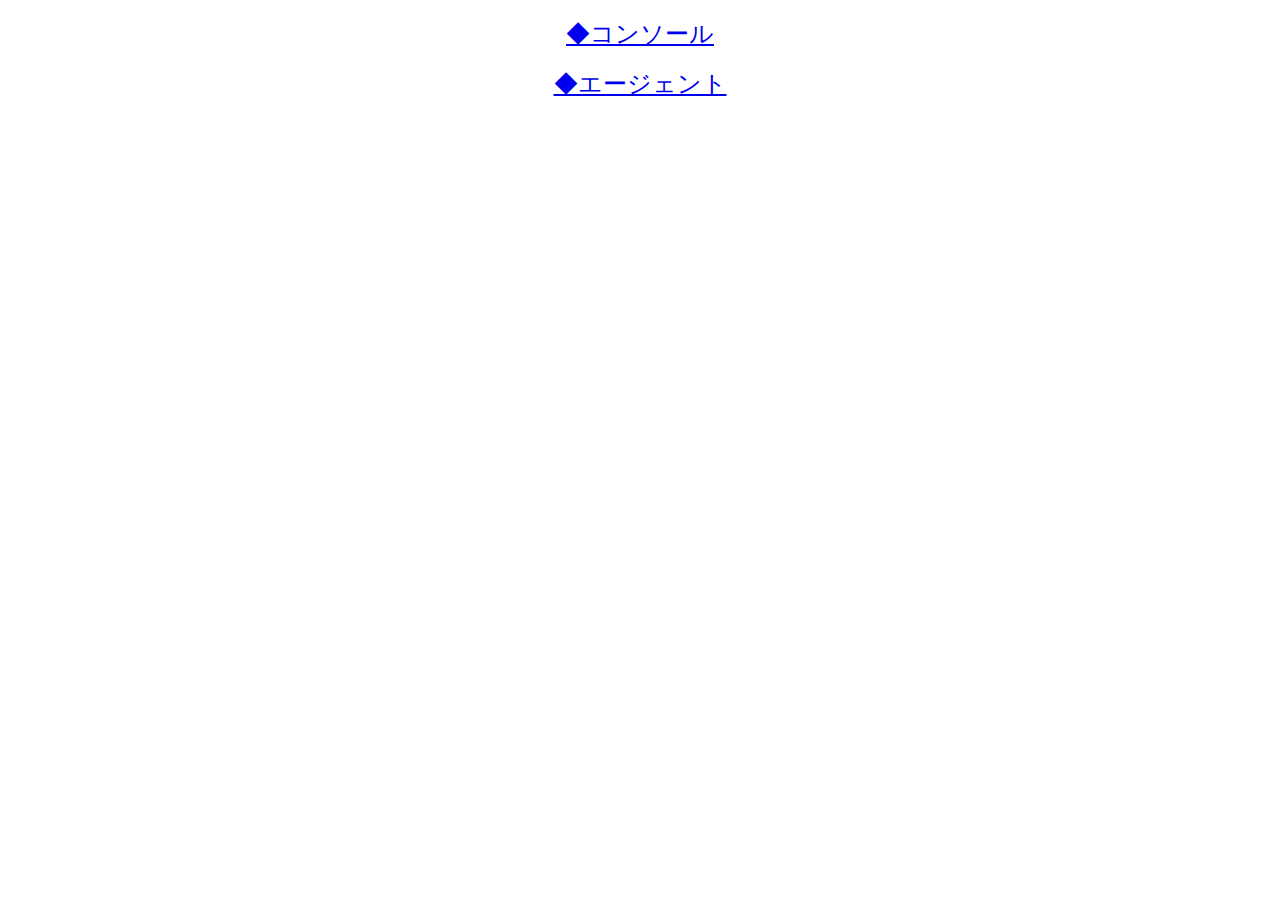
<file: index.html>
<!DOCTYPE html>
<html>
<head lang="ja">
    <meta http-equiv="Content-Type" content="text/html; charset=utf-8"/>
    <title>SkyWay JS SDK Tutorial</title>
    <link rel="stylesheet" href="style.css">
</head>
<body>
    <br />
    <div  style="font-size:x-large; text-align: center;"><a href="./console.html" target="_blank" style="font-size:x-large; text-align: center;">◆コンソール</a></div>
    <br />
    <div  style="font-size:x-large; text-align: center;"><a href="./agent.html" target="_blank">◆エージェント</a></div>
</body>
</html>
</file>
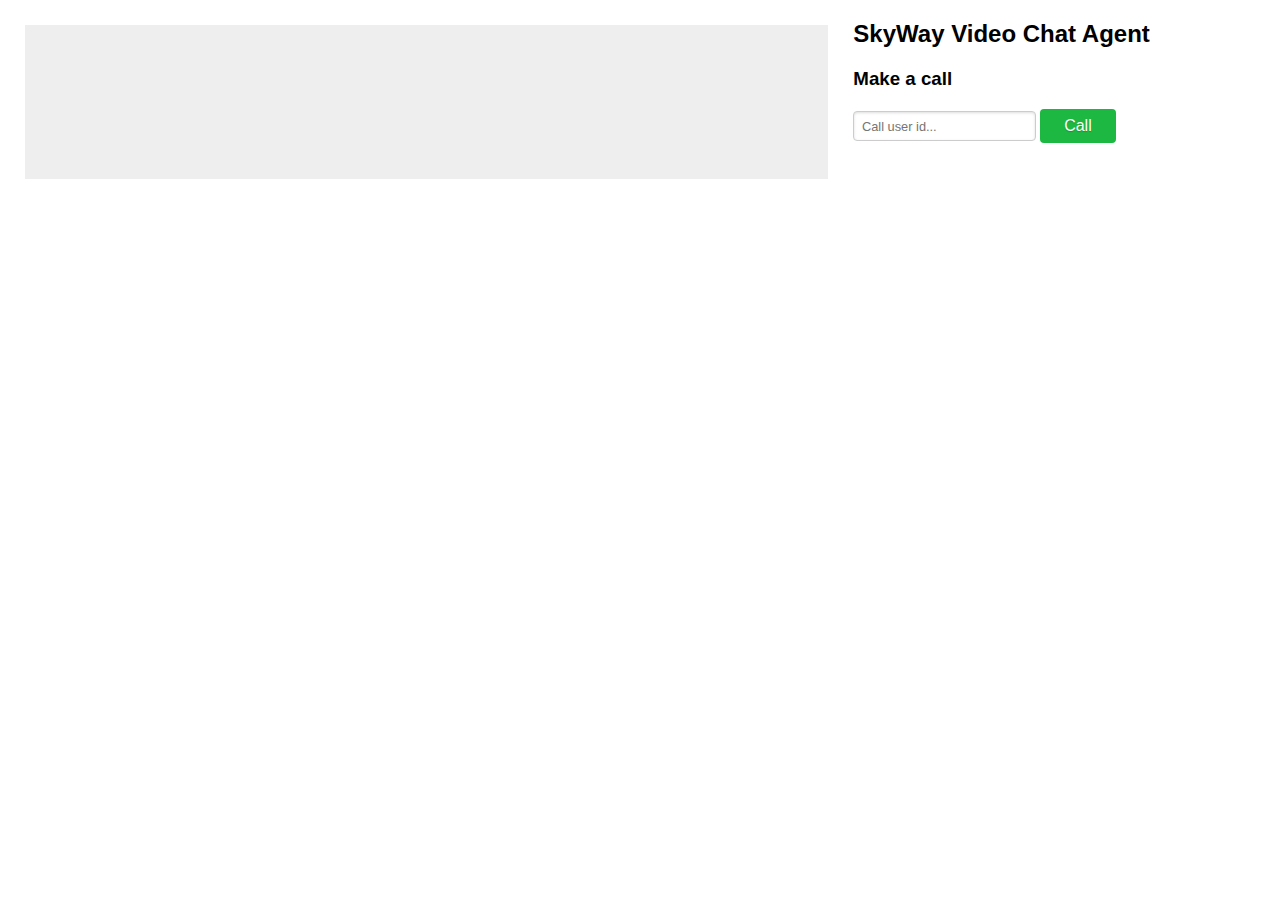
<file: agent.html>
<!DOCTYPE html>
<html>
<head lang="ja">
    <meta http-equiv="Content-Type" content="text/html; charset=utf-8"/>
    <title>SkyWay Video Chat Agent</title>
    <link rel="stylesheet" href="style.css">
</head>
<div class="pure-g">
    <!-- Video area -->
    <div class="pure-u-2-3" id="video-container">
        <video id="their-video" autoplay></video>
    </div>

    <!-- Steps -->
    <div class="pure-u-1-3">
        <h2>SkyWay Video Chat Agent</h2>

        <h3>Make a call</h3>
        <form id="make-call" class="pure-form">
            <input type="text" placeholder="Call user id..." id="callto-id">
            <button href="#" class="pure-button pure-button-success" type="submit">Call</button>
        </form>
        <form id="end-call" class="pure-form">
            <p>Currently in call with <span id="their-id">...</span></p>
            <button href="#" class="pure-button pure-button-success" type="submit">End Call</button
        </form>
    </div>
</div>
<script type="text/javascript" src="https://code.jquery.com/jquery-3.2.1.min.js"></script>
<script type="text/javascript" src="https://cdn.webrtc.ecl.ntt.com/skyway-latest.js"></script>
<script type="text/javascript" src="scriptAgent.js"></script>
</html>
</file>
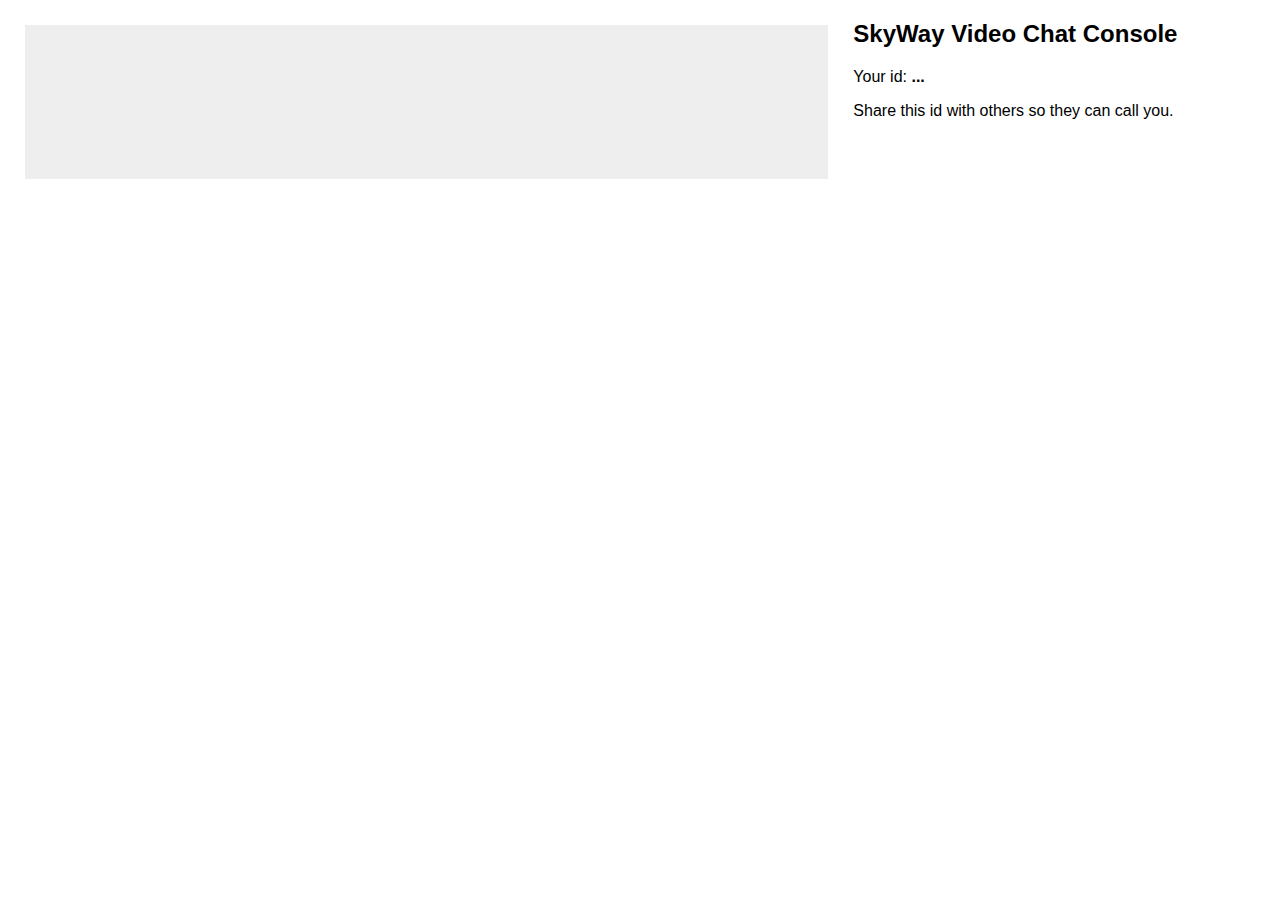
<file: console.html>
<!DOCTYPE html>
<html>
<head lang="ja">
    <meta http-equiv="Content-Type" content="text/html; charset=utf-8"/>
    <title>SkyWay Video Chat Console</title>
    <link rel="stylesheet" href="style.css">
</head>
<div class="pure-g">
    <!-- Video area -->
    <div class="pure-u-2-3" id="video-container">
        <video id="my-video" muted="true" autoplay></video>
    </div>

    <!-- Steps -->
    <div class="pure-u-1-3">
        <h2>SkyWay Video Chat Console</h2>

        <p>Your id: <span id="my-id">...</span></p>
        <p>Share this id with others so they can call you.</p>
    </div>
</div>
<script type="text/javascript" src="https://code.jquery.com/jquery-3.2.1.min.js"></script>
<script type="text/javascript" src="https://cdn.webrtc.ecl.ntt.com/skyway-latest.js"></script>
<script type="text/javascript" src="scriptConsole.js"></script>
</html>
</file>
<file: style.css>
/*!
Pure v0.3.0
Copyright 2013 Yahoo! Inc. All rights reserved.
Licensed under the BSD License.
https://github.com/yui/pure/blob/master/LICENSE.md
*/
/*!
normalize.css v1.1.2 | MIT License | git.io/normalize
Copyright (c) Nicolas Gallagher and Jonathan Neal
*/
/*! normalize.css v1.1.2 | MIT License | git.io/normalize */article,aside,details,figcaption,figure,footer,header,hgroup,main,nav,section,summary{display:block}audio,canvas,video{display:inline-block;*display:inline;*zoom:1}audio:not([controls]){display:none;height:0}[hidden]{display:none}html{font-size:100%;-ms-text-size-adjust:100%;-webkit-text-size-adjust:100%}html,button,input,select,textarea{font-family:sans-serif}body{margin:0}a:focus{outline:thin dotted}a:active,a:hover{outline:0}h1{font-size:2em;margin:.67em 0}h2{font-size:1.5em;margin:.83em 0}h3{font-size:1.17em;margin:1em 0}h4{font-size:1em;margin:1.33em 0}h5{font-size:.83em;margin:1.67em 0}h6{font-size:.67em;margin:2.33em 0}abbr[title]{border-bottom:1px dotted}b,strong{font-weight:700}blockquote{margin:1em 40px}dfn{font-style:italic}hr{-moz-box-sizing:content-box;box-sizing:content-box;height:0}mark{background:#ff0;color:#000}p,pre{margin:1em 0}code,kbd,pre,samp{font-family:monospace,serif;_font-family:'courier new',monospace;font-size:1em}pre{white-space:pre;white-space:pre-wrap;word-wrap:break-word}q{quotes:none}q:before,q:after{content:'';content:none}small{font-size:80%}sub,sup{font-size:75%;line-height:0;position:relative;vertical-align:baseline}sup{top:-.5em}sub{bottom:-.25em}dl,menu,ol,ul{margin:1em 0}dd{margin:0 0 0 40px}menu,ol,ul{padding:0 0 0 40px}nav ul,nav ol{list-style:none;list-style-image:none}img{border:0;-ms-interpolation-mode:bicubic}svg:not(:root){overflow:hidden}figure{margin:0}form{margin:0}fieldset{border:1px solid silver;margin:0 2px;padding:.35em .625em .75em}legend{border:0;padding:0;white-space:normal;*margin-left:-7px}button,input,select,textarea{font-size:100%;margin:0;vertical-align:baseline;*vertical-align:middle}button,input{line-height:normal}button,select{text-transform:none}button,html input[type=button],input[type=reset],input[type=submit]{-webkit-appearance:button;cursor:pointer;*overflow:visible}button[disabled],html input[disabled]{cursor:default}input[type=checkbox],input[type=radio]{box-sizing:border-box;padding:0;*height:13px;*width:13px}input[type=search]{-webkit-appearance:textfield;-moz-box-sizing:content-box;-webkit-box-sizing:content-box;box-sizing:content-box}input[type=search]::-webkit-search-cancel-button,input[type=search]::-webkit-search-decoration{-webkit-appearance:none}button::-moz-focus-inner,input::-moz-focus-inner{border:0;padding:0}textarea{overflow:auto;vertical-align:top}table{border-collapse:collapse;border-spacing:0}.pure-button{display:inline-block;*display:inline;zoom:1;line-height:normal;white-space:nowrap;vertical-align:baseline;text-align:center;cursor:pointer;-webkit-user-drag:none;-webkit-user-select:none;-moz-user-select:none;-ms-user-select:none;user-select:none}.pure-button::-moz-focus-inner{padding:0;border:0}.pure-button{font-size:100%;*font-size:90%;*overflow:visible;padding:.5em 1.5em;color:#444;color:rgba(0,0,0,.8);*color:#444;border:1px solid #999;border:0 rgba(0,0,0,0);background-color:#E6E6E6;text-decoration:none;border-radius:2px;-webkit-transition:.1s linear -webkit-box-shadow;-moz-transition:.1s linear -moz-box-shadow;-ms-transition:.1s linear box-shadow;-o-transition:.1s linear box-shadow;transition:.1s linear box-shadow}.pure-button-hover,.pure-button:hover,.pure-button:focus{filter:progid:DXImageTransform.Microsoft.gradient(startColorstr='#00000000', endColorstr='#1a000000', GradientType=0);background-image:-webkit-gradient(linear,0 0,0 100%,from(transparent),color-stop(40%,rgba(0,0,0,.05)),to(rgba(0,0,0,.1)));background-image:-webkit-linear-gradient(transparent,rgba(0,0,0,.05) 40%,rgba(0,0,0,.1));background-image:-moz-linear-gradient(top,rgba(0,0,0,.05) 0,rgba(0,0,0,.1));background-image:-ms-linear-gradient(transparent,rgba(0,0,0,.05) 40%,rgba(0,0,0,.1));background-image:-o-linear-gradient(transparent,rgba(0,0,0,.05) 40%,rgba(0,0,0,.1));background-image:linear-gradient(transparent,rgba(0,0,0,.05) 40%,rgba(0,0,0,.1))}.pure-button:focus{outline:0}.pure-button-active,.pure-button:active{box-shadow:0 0 0 1px rgba(0,0,0,.15) inset,0 0 6px rgba(0,0,0,.2) inset}.pure-button[disabled],.pure-button-disabled,.pure-button-disabled:hover,.pure-button-disabled:focus,.pure-button-disabled:active{border:0;background-image:none;filter:progid:DXImageTransform.Microsoft.gradient(enabled=false);filter:alpha(opacity=40);-khtml-opacity:.4;-moz-opacity:.4;opacity:.4;cursor:not-allowed;box-shadow:none}.pure-button-hidden{display:none}.pure-button::-moz-focus-inner{padding:0;border:0}.pure-button-primary,.pure-button-selected,a.pure-button-primary,a.pure-button-selected{background-color:#0078e7;color:#fff}.pure-form input[type=text],.pure-form input[type=password],.pure-form input[type=email],.pure-form input[type=url],.pure-form input[type=date],.pure-form input[type=month],.pure-form input[type=time],.pure-form input[type=datetime],.pure-form input[type=datetime-local],.pure-form input[type=week],.pure-form input[type=number],.pure-form input[type=search],.pure-form input[type=tel],.pure-form input[type=color],.pure-form select,.pure-form textarea{padding:.5em .6em;display:inline-block;border:1px solid #ccc;font-size:.8em;box-shadow:inset 0 1px 3px #ddd;border-radius:4px;-webkit-transition:.3s linear border;-moz-transition:.3s linear border;-ms-transition:.3s linear border;-o-transition:.3s linear border;transition:.3s linear border;-webkit-box-sizing:border-box;-moz-box-sizing:border-box;box-sizing:border-box}.pure-form input[type=text]:focus,.pure-form input[type=password]:focus,.pure-form input[type=email]:focus,.pure-form input[type=url]:focus,.pure-form input[type=date]:focus,.pure-form input[type=month]:focus,.pure-form input[type=time]:focus,.pure-form input[type=datetime]:focus,.pure-form input[type=datetime-local]:focus,.pure-form input[type=week]:focus,.pure-form input[type=number]:focus,.pure-form input[type=search]:focus,.pure-form input[type=tel]:focus,.pure-form input[type=color]:focus,.pure-form select:focus,.pure-form textarea:focus{outline:0;outline:thin dotted \9;border-color:#129FEA}.pure-form input[type=file]:focus,.pure-form input[type=radio]:focus,.pure-form input[type=checkbox]:focus{outline:thin dotted #333;outline:1px auto #129FEA}.pure-form .pure-checkbox,.pure-form .pure-radio{margin:.5em 0;display:block}.pure-form input[type=text][disabled],.pure-form input[type=password][disabled],.pure-form input[type=email][disabled],.pure-form input[type=url][disabled],.pure-form input[type=date][disabled],.pure-form input[type=month][disabled],.pure-form input[type=time][disabled],.pure-form input[type=datetime][disabled],.pure-form input[type=datetime-local][disabled],.pure-form input[type=week][disabled],.pure-form input[type=number][disabled],.pure-form input[type=search][disabled],.pure-form input[type=tel][disabled],.pure-form input[type=color][disabled],.pure-form select[disabled],.pure-form textarea[disabled]{cursor:not-allowed;background-color:#eaeded;color:#cad2d3}.pure-form input[readonly],.pure-form select[readonly],.pure-form textarea[readonly]{background:#eee;color:#777;border-color:#ccc}.pure-form input:focus:invalid,.pure-form textarea:focus:invalid,.pure-form select:focus:invalid{color:#b94a48;border:1px solid #ee5f5b}.pure-form input:focus:invalid:focus,.pure-form textarea:focus:invalid:focus,.pure-form select:focus:invalid:focus{border-color:#e9322d}.pure-form input[type=file]:focus:invalid:focus,.pure-form input[type=radio]:focus:invalid:focus,.pure-form input[type=checkbox]:focus:invalid:focus{outline-color:#e9322d}.pure-form select{border:1px solid #ccc;background-color:#fff}.pure-form select[multiple]{height:auto}.pure-form label{margin:.5em 0 .2em;font-size:90%}.pure-form fieldset{margin:0;padding:.35em 0 .75em;border:0}.pure-form legend{display:block;width:100%;padding:.3em 0;margin-bottom:.3em;font-size:125%;color:#333;border-bottom:1px solid #e5e5e5}.pure-form-stacked input[type=text],.pure-form-stacked input[type=password],.pure-form-stacked input[type=email],.pure-form-stacked input[type=url],.pure-form-stacked input[type=date],.pure-form-stacked input[type=month],.pure-form-stacked input[type=time],.pure-form-stacked input[type=datetime],.pure-form-stacked input[type=datetime-local],.pure-form-stacked input[type=week],.pure-form-stacked input[type=number],.pure-form-stacked input[type=search],.pure-form-stacked input[type=tel],.pure-form-stacked input[type=color],.pure-form-stacked select,.pure-form-stacked label,.pure-form-stacked textarea{display:block;margin:.25em 0}.pure-form-aligned input,.pure-form-aligned textarea,.pure-form-aligned select,.pure-form-aligned .pure-help-inline,.pure-form-message-inline{display:inline-block;*display:inline;*zoom:1;vertical-align:middle}.pure-form-aligned .pure-control-group{margin-bottom:.5em}.pure-form-aligned .pure-control-group label{text-align:right;display:inline-block;vertical-align:middle;width:10em;margin:0 1em 0 0}.pure-form-aligned .pure-controls{margin:1.5em 0 0 10em}.pure-form input.pure-input-rounded,.pure-form .pure-input-rounded{border-radius:2em;padding:.5em 1em}.pure-form .pure-group fieldset{margin-bottom:10px}.pure-form .pure-group input{display:block;padding:10px;margin:0;border-radius:0;position:relative;top:-1px}.pure-form .pure-group input:focus{z-index:2}.pure-form .pure-group input:first-child{top:1px;border-radius:4px 4px 0 0}.pure-form .pure-group input:last-child{top:-2px;border-radius:0 0 4px 4px}.pure-form .pure-group button{margin:.35em 0}.pure-form .pure-input-1{width:100%}.pure-form .pure-input-2-3{width:66%}.pure-form .pure-input-1-2{width:50%}.pure-form .pure-input-1-3{width:33%}.pure-form .pure-input-1-4{width:25%}.pure-form .pure-help-inline,.pure-form-message-inline{display:inline-block;padding-left:.3em;color:#666;vertical-align:middle;font-size:90%}.pure-form-message{display:block;color:#666;font-size:90%}.pure-g{letter-spacing:-.31em;*letter-spacing:normal;*word-spacing:-.43em;text-rendering:optimizespeed;font-family:FreeSans,Arimo,"Droid Sans",Helvetica,Arial,sans-serif;display:-webkit-flex;-webkit-flex-flow:row wrap;display:-ms-flexbox;-ms-flex-flow:row wrap}.opera-only :-o-prefocus,.pure-g{word-spacing:-.43em}.pure-u{display:inline-block;*display:inline;zoom:1;letter-spacing:normal;word-spacing:normal;vertical-align:top;text-rendering:auto}.pure-g [class *="pure-u"]{font-family:sans-serif}.pure-u-1,.pure-u-1-2,.pure-u-1-3,.pure-u-2-3,.pure-u-1-4,.pure-u-3-4,.pure-u-1-5,.pure-u-2-5,.pure-u-3-5,.pure-u-4-5,.pure-u-1-6,.pure-u-5-6,.pure-u-1-8,.pure-u-3-8,.pure-u-5-8,.pure-u-7-8,.pure-u-1-12,.pure-u-5-12,.pure-u-7-12,.pure-u-11-12,.pure-u-1-24,.pure-u-5-24,.pure-u-7-24,.pure-u-11-24,.pure-u-13-24,.pure-u-17-24,.pure-u-19-24,.pure-u-23-24{display:inline-block;*display:inline;zoom:1;letter-spacing:normal;word-spacing:normal;vertical-align:top;text-rendering:auto}.pure-u-1{width:100%}.pure-u-1-2{width:50%;*width:49.969%}.pure-u-1-3{width:33.3333%;*width:33.3023%}.pure-u-2-3{width:66.6667%;*width:66.6357%}.pure-u-1-4{width:25%;*width:24.969%}.pure-u-3-4{width:75%;*width:74.969%}.pure-u-1-5{width:20%;*width:19.969%}.pure-u-2-5{width:40%;*width:39.969%}.pure-u-3-5{width:60%;*width:59.969%}.pure-u-4-5{width:80%;*width:79.969%}.pure-u-1-6{width:16.6667%;*width:16.6357%}.pure-u-5-6{width:83.3333%;*width:83.3023%}.pure-u-1-8{width:12.5%;*width:12.469%}.pure-u-3-8{width:37.5%;*width:37.469%}.pure-u-5-8{width:62.5%;*width:62.469%}.pure-u-7-8{width:87.5%;*width:87.469%}.pure-u-1-12{width:8.3333%;*width:8.3023%}.pure-u-5-12{width:41.6667%;*width:41.6357%}.pure-u-7-12{width:58.3333%;*width:58.3023%}.pure-u-11-12{width:91.6667%;*width:91.6357%}.pure-u-1-24{width:4.1667%;*width:4.1357%}.pure-u-5-24{width:20.8333%;*width:20.8023%}.pure-u-7-24{width:29.1667%;*width:29.1357%}.pure-u-11-24{width:45.8333%;*width:45.8023%}.pure-u-13-24{width:54.1667%;*width:54.1357%}.pure-u-17-24{width:70.8333%;*width:70.8023%}.pure-u-19-24{width:79.1667%;*width:79.1357%}.pure-u-23-24{width:95.8333%;*width:95.8023%}.pure-menu ul{position:absolute;visibility:hidden}.pure-menu.pure-menu-open{visibility:visible;z-index:2;width:100%}.pure-menu ul{left:-10000px;list-style:none;margin:0;padding:0;top:-10000px;z-index:1}.pure-menu>ul{position:relative}.pure-menu-open>ul{left:0;top:0;visibility:visible}.pure-menu-open>ul:focus{outline:0}.pure-menu li{position:relative}.pure-menu a,.pure-menu .pure-menu-heading{display:block;color:inherit;line-height:1.5em;padding:5px 20px;text-decoration:none;white-space:nowrap}.pure-menu.pure-menu-horizontal>.pure-menu-heading{display:inline-block;*display:inline;zoom:1;margin:0;vertical-align:middle}.pure-menu.pure-menu-horizontal>ul{display:inline-block;*display:inline;zoom:1;vertical-align:middle;height:2.4em}.pure-menu li a{padding:5px 20px}.pure-menu-can-have-children>.pure-menu-label:after{content:'\25B8';float:right;font-family:'Lucida Grande','Lucida Sans Unicode','DejaVu Sans',sans-serif;margin-right:-20px;margin-top:-1px}.pure-menu-can-have-children>.pure-menu-label{padding-right:30px}.pure-menu-separator{background-color:#dfdfdf;display:block;height:1px;font-size:0;margin:7px 2px;overflow:hidden}.pure-menu-hidden{display:none}.pure-menu-fixed{position:fixed;top:0;left:0;width:100%}.pure-menu-horizontal li{display:inline-block;*display:inline;zoom:1;vertical-align:middle}.pure-menu-horizontal li li{display:block}.pure-menu-horizontal>.pure-menu-children>.pure-menu-can-have-children>.pure-menu-label:after{content:"\25BE"}.pure-menu-horizontal>.pure-menu-children>.pure-menu-can-have-children>.pure-menu-label{padding-right:30px}.pure-menu-horizontal li.pure-menu-separator{height:50%;width:1px;margin:0 7px}.pure-menu-horizontal li li.pure-menu-separator{height:1px;width:auto;margin:7px 2px}.pure-menu.pure-menu-open,.pure-menu.pure-menu-horizontal li .pure-menu-children{background:#fff;border:1px solid #b7b7b7}.pure-menu.pure-menu-horizontal,.pure-menu.pure-menu-horizontal .pure-menu-heading{border:0}.pure-menu a{border:1px solid transparent;border-left:0;border-right:0}.pure-menu a,.pure-menu .pure-menu-can-have-children>li:after{color:#777}.pure-menu .pure-menu-can-have-children>li:hover:after{color:#fff}.pure-menu .pure-menu-open{background:#dedede}.pure-menu li a:hover,.pure-menu li a:focus{background:#eee}.pure-menu li.pure-menu-disabled a:hover,.pure-menu li.pure-menu-disabled a:focus{background:#fff;color:#bfbfbf}.pure-menu .pure-menu-disabled>a{background-image:none;border-color:transparent;cursor:default}.pure-menu .pure-menu-disabled>a,.pure-menu .pure-menu-can-have-children.pure-menu-disabled>a:after{color:#bfbfbf}.pure-menu .pure-menu-heading{color:#565d64;text-transform:uppercase;font-size:90%;margin-top:.5em;border-bottom-width:1px;border-bottom-style:solid;border-bottom-color:#dfdfdf}.pure-menu .pure-menu-selected a{color:#000}.pure-menu.pure-menu-open.pure-menu-fixed{border:0;border-bottom:1px solid #b7b7b7}.pure-paginator{letter-spacing:-.31em;*letter-spacing:normal;*word-spacing:-.43em;text-rendering:optimizespeed;list-style:none;margin:0;padding:0}.opera-only :-o-prefocus,.pure-paginator{word-spacing:-.43em}.pure-paginator li{display:inline-block;*display:inline;zoom:1;letter-spacing:normal;word-spacing:normal;vertical-align:top;text-rendering:auto}.pure-paginator .pure-button{border-radius:0;padding:.8em 1.4em;vertical-align:top;height:1.1em}.pure-paginator .pure-button:focus,.pure-paginator .pure-button:active{outline-style:none}.pure-paginator .prev,.pure-paginator .next{color:#C0C1C3;text-shadow:0 -1px 0 rgba(0,0,0,.45)}.pure-paginator .prev{border-radius:2px 0 0 2px}.pure-paginator .next{border-radius:0 2px 2px 0}.pure-table{border-collapse:collapse;border-spacing:0;empty-cells:show;border:1px solid #cbcbcb}.pure-table caption{color:#000;font:italic 85%/1 arial,sans-serif;padding:1em 0;text-align:center}.pure-table td,.pure-table th{border-left:1px solid #cbcbcb;border-width:0 0 0 1px;font-size:inherit;margin:0;overflow:visible;padding:6px 12px}.pure-table td:first-child,.pure-table th:first-child{border-left-width:0}.pure-table thead{background:#e0e0e0;color:#000;text-align:left;vertical-align:bottom}.pure-table td{background-color:transparent}.pure-table-odd td{background-color:#f2f2f2}.pure-table-striped tr:nth-child(2n-1) td{background-color:#f2f2f2}.pure-table-bordered td{border-bottom:1px solid #cbcbcb}.pure-table-bordered tbody>tr:last-child td,.pure-table-horizontal tbody>tr:last-child td{border-bottom-width:0}.pure-table-horizontal td,.pure-table-horizontal th{border-width:0 0 1px;border-bottom:1px solid #cbcbcb}.pure-table-horizontal tbody>tr:last-child td{border-bottom-width:0}
.pure-button-success,
.pure-button-error,
.pure-button-warning,
.pure-button-secondary {
    color: white;
    border-radius: 4px;
    text-shadow: 0 1px 1px rgba(0, 0, 0, 0.2);
}
.pure-button-success {
    background: rgb(28, 184, 65); /* this is a green */
}
.pure-button-error {
    background: rgb(202, 60, 60); /* this is a maroon */
}
.pure-button-warning {
    background: rgb(223, 117, 20); /* this is an orange */
}
.pure-button-secondary {
    background: rgb(66, 184, 221); /* this is a light blue */
}





*, *:before, *:after {
    -moz-box-sizing: border-box; -webkit-box-sizing: border-box; box-sizing: border-box;
}

#my-video {
    width: 100%;
    height:100%;
    background-color: #eee;
}

#their-video {
    width: 100%;
    height:100%;
    background-color: #eee;
}

#video-container {
    padding: 25px;
    text-align: center;
}

#end-call {
    display: none;
}

#my-id {
    font-weight: bold;
}
</file>
